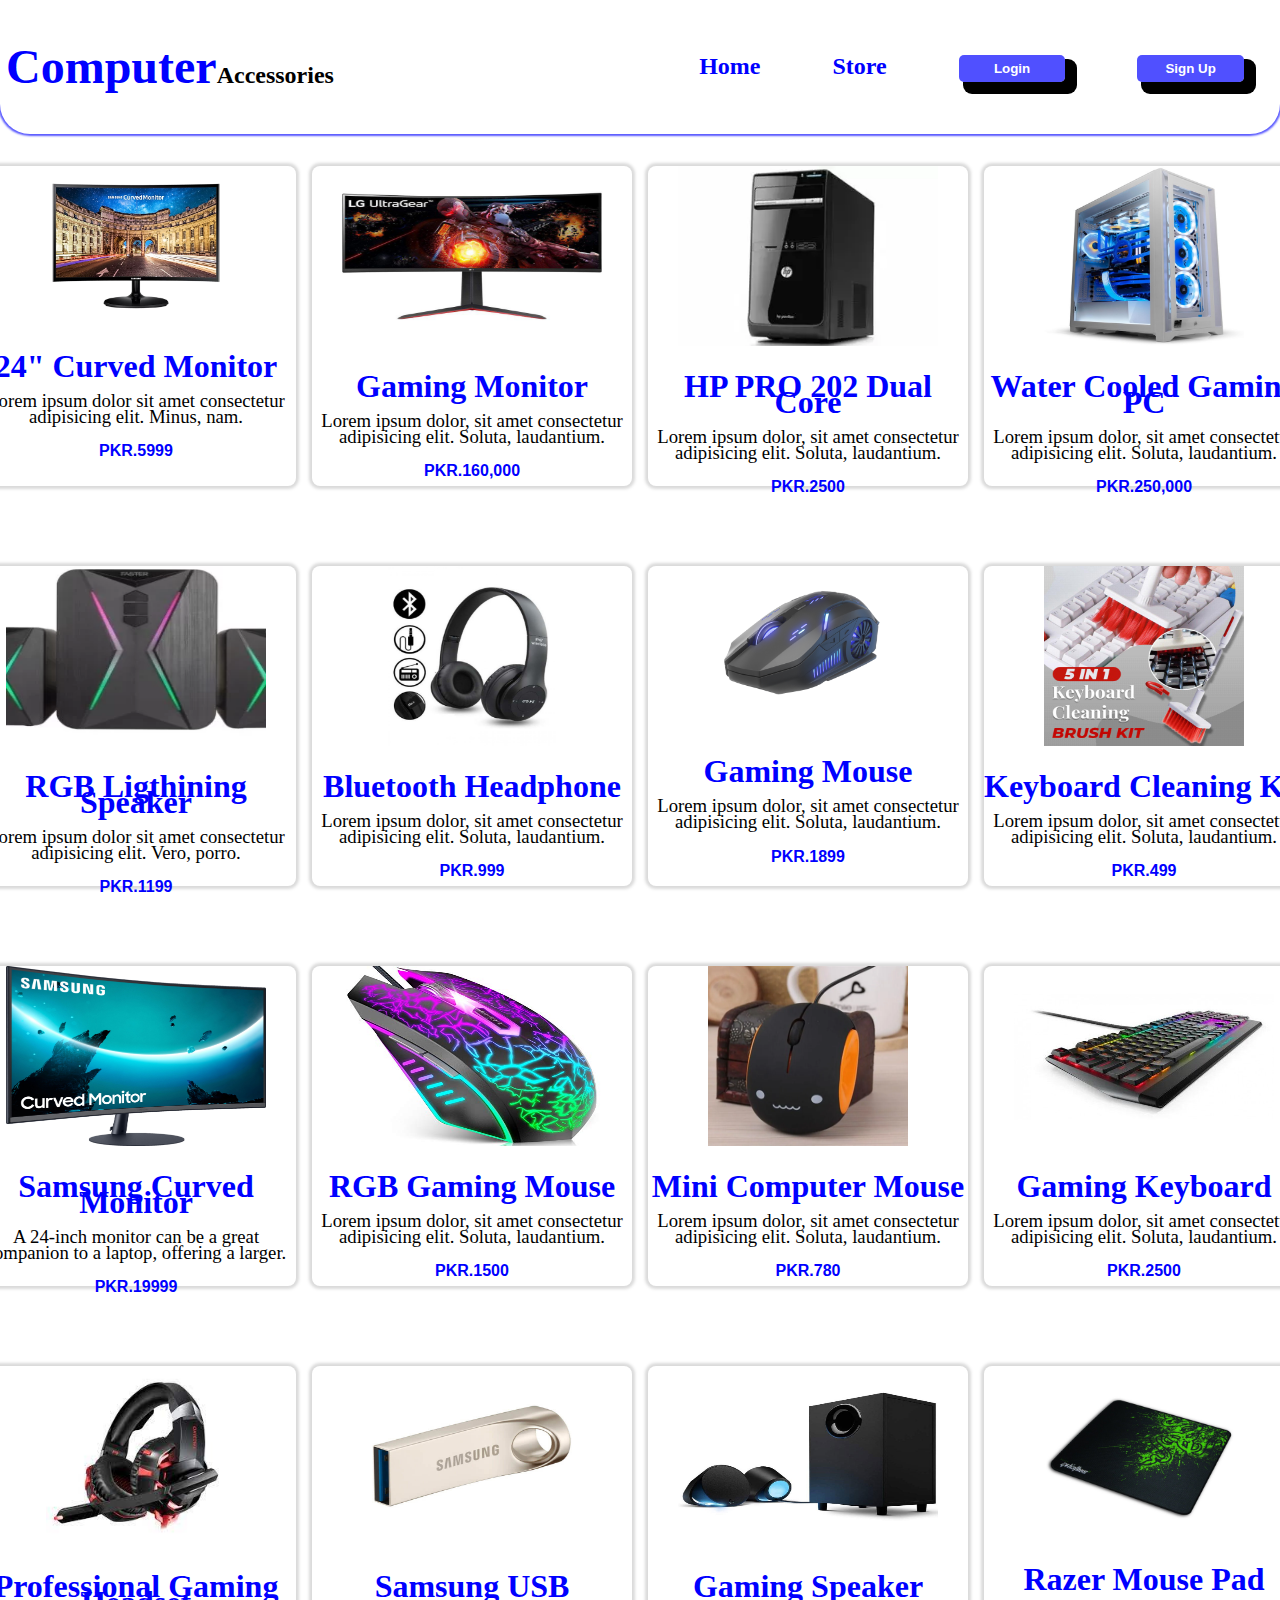
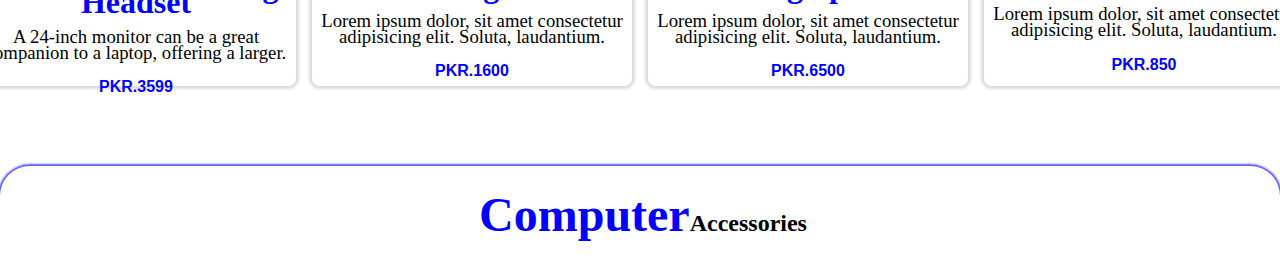
<file: index.html>
<!DOCTYPE html>
<html lang="en">
<head>
    <link rel="shortcut icon" href="./store icon.png" type="image/x-icon">
    <link rel="stylesheet" href="style.css">
    <meta charset="UTF-8">
    <meta name="viewport" content="width=device-width, initial-scale=1.0">
    <title>Computer Accessories</title>
</head>
<body>
    <header>
        <h1 id="ecommerce">
            <span id="computer">Computer</span><span id="accessories">Accessories</span>
        </h1>
        <nav>
            <ul>
                <li><a href="./index.html">Home</a></li>
                <li><a href="./store.html">Store</a></li>
                <li><a href="./login.html"><button>Login</button></a></li>
                <li><a href="./sign up.html"><button>Sign Up</button></a></li>
            </ul>
        </nav>
    </header>
    <section>
        <div id="container">
            <div class="card">
                <img src="./card pic 1.avif" width="200px" height="160px" alt="">
                <h1 class="itemname">
                    24" Curved Monitor
                </h1>
                <h3>
                    Lorem ipsum dolor sit amet consectetur adipisicing elit. Minus, nam.
                <h3>
                    <h4>
                        PKR.5999
                    </h4>
            </div>
            <div class="card">
                <img src="./card pic 2.jpg" width="260px" height="180px" alt="">
                <h1 class="itemname">
                     Gaming Monitor
                </h1>
                <h3>
                   Lorem ipsum dolor, sit amet consectetur adipisicing elit. Soluta, laudantium.
                <h3>
                    <h4>
                        PKR.160,000
                    </h4>
            </div>
            <div class="card">
                <img src="./card pic 3.webp" width="260px" height="180px" alt="">
                <h1 class="itemname">
                    HP PRO 202 Dual Core
                </h1>
                <h3>
                   Lorem ipsum dolor, sit amet consectetur adipisicing elit. Soluta, laudantium.
                <h3>
                    <h4>
                        PKR.2500
                    </h4>
            </div>
            <div class="card">
                <img src="./card pic 4.jpg" width="200px" height="180px" alt="">
                <h1 class="itemname">
                    Water Cooled Gaming PC
                </h1>
                <h3>
                   Lorem ipsum dolor, sit amet consectetur adipisicing elit. Soluta, laudantium.
                <h3>
                    <h4>
                        PKR.250,000
                    </h4>
            </div>
        </div>
    </section>
    <section>
        <div id="container">
            <div class="card">
                <img src="./card pic 5.webp" width="260px" height="180px" alt="">
                <h1 class="itemname">
                    RGB Ligthining Speaker
                </h1>
                <h3>
                    Lorem ipsum dolor sit amet consectetur adipisicing elit. Vero, porro.
                <h3>
                    <h4>
                        PKR.1199
                    </h4>
            </div>
            <div class="card">
                <img src="./card pic 6.jpg" width="200px" height="180px" alt="">
                <h1 class="itemname">
                     Bluetooth Headphone
                </h1>
                <h3>
                   Lorem ipsum dolor, sit amet consectetur adipisicing elit. Soluta, laudantium.
                <h3>
                    <h4>
                        PKR.999
                    </h4>
            </div>
            <div class="card">
                <img src="./card pic 7.jpg" width="260px" height="180px" alt="">
                <h1 class="itemname">
                    Gaming Mouse
                </h1>
                <h3>
                   Lorem ipsum dolor, sit amet consectetur adipisicing elit. Soluta, laudantium.
                <h3>
                    <h4>
                        PKR.1899
                    </h4>
            </div>
            <div class="card">
                <img src="./card pic 8.jpg" width="200px" height="180px" alt="">
                <h1 class="itemname">
                    Keyboard Cleaning Kit
                </h1>
                <h3>
                   Lorem ipsum dolor, sit amet consectetur adipisicing elit. Soluta, laudantium.
                <h3>
                    <h4>
                        PKR.499
                    </h4>
            </div>
        </div>
    </section>
    <section>
        <div id="container">
            <div class="card">
                <img src="./card pic 9.jpg" width="260px" height="180px" alt="">
                <h1 class="itemname">
                    Samsung Curved Monitor
                </h1>
                <h3>
                    A 24-inch monitor can be a great companion to a laptop, offering a larger.
                <h3>
                    <h4>
                        PKR.19999
                    </h4>
            </div>
            <div class="card">
                <img src="./card pic 10.jpg" width="260px" height="180px" alt="">
                <h1 class="itemname">
                     RGB Gaming Mouse
                </h1>
                <h3>
                   Lorem ipsum dolor, sit amet consectetur adipisicing elit. Soluta, laudantium.
                <h3>
                    <h4>
                        PKR.1500
                    </h4>
            </div>
            <div class="card">
                <img src="./card pic 11.webp" width="200px" height="180px" alt="">
                <h1 class="itemname">
                    Mini Computer Mouse
                </h1>
                <h3>
                   Lorem ipsum dolor, sit amet consectetur adipisicing elit. Soluta, laudantium.
                <h3>
                    <h4>
                        PKR.780
                    </h4>
            </div>
            <div class="card">
                <img src="./card pic 12.jpg" width="260px" height="180px" alt="">
                <h1 class="itemname">
                    Gaming Keyboard
                </h1>
                <h3>
                   Lorem ipsum dolor, sit amet consectetur adipisicing elit. Soluta, laudantium.
                <h3>
                    <h4>
                        PKR.2500
                    </h4>
            </div>
        </div>
    </section>
    <section>
        <div id="container">
            <div class="card">
                <img src="./card pic 13.jpeg" width="180px" height="180px" alt="">
                <h1 class="itemname">
                    Professional Gaming Headset
                </h1>
                <h3>
                    A 24-inch monitor can be a great companion to a laptop, offering a larger.
                <h3>
                    <h4>
                        PKR.3599
                    </h4>
            </div>
            <div class="card">
                <img src="./card pic 14.jpg" width="200px" height="180px" alt="">
                <h1 class="itemname">
                     Samsung USB
                </h1>
                <h3>
                   Lorem ipsum dolor, sit amet consectetur adipisicing elit. Soluta, laudantium.
                <h3>
                    <h4>
                        PKR.1600
                    </h4>
            </div>
            <div class="card">
                <img src="./card pic 15.jpg" width="260px" height="180px" alt="">
                <h1 class="itemname">
                    Gaming Speaker 
                </h1>
                <h3>
                   Lorem ipsum dolor, sit amet consectetur adipisicing elit. Soluta, laudantium.
                <h3>
                    <h4>
                        PKR.6500
                    </h4>
            </div>
            <div class="card">
                <img src="./card pic 16.jpg" width="260px" height="180px" alt="">
                <h1 class="itemname">
                    Razer Mouse Pad 
                </h1>
                <h3>
                   Lorem ipsum dolor, sit amet consectetur adipisicing elit. Soluta, laudantium.
                <h3>
                    <h4>
                        PKR.850
                    </h4>
            </div>
        </div>
    </section>
    <footer>
        <h1>
            <span id="computer">Computer</span><span id="accessories">Accessories</span>
        </h1>
    </footer>
</body>
</html>
</file>
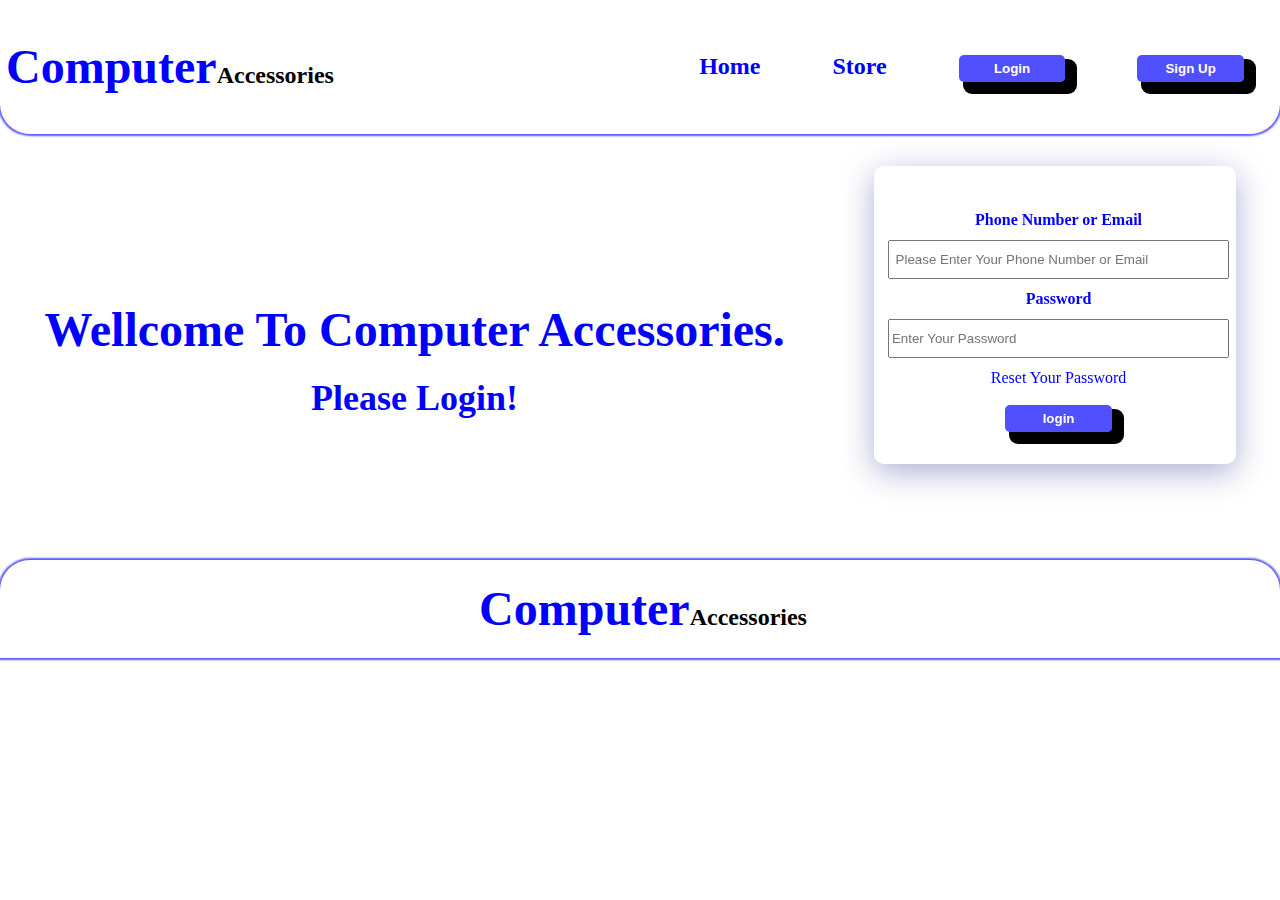
<file: login.html>
<!DOCTYPE html>
<html lang="en">
<head>
    <link rel="shortcut icon" href="./login icon.png" type="image/x-icon">
    <link rel="stylesheet" href="login.css">
    <meta charset="UTF-8">
    <meta name="viewport" content="width=device-width, initial-scale=1.0">
    <title>Login</title>
</head>
<body>
    <header>
        <h1 id="ecommerce">
            <span id="computer">Computer</span><span id="accessories">Accessories</span>
        </h1>
        <nav>
            <ul>
                <li><a href="./index.html">Home</a></li> 
                <li><a href="./store.html">Store</a></li>
                <li><a href="./login.html"><button>Login</button></a></li>
                <li><a href="./sign up.html"><button>Sign Up</button></a></li>
            </ul>
        </nav>
    </header>
    <section>
        <main>
            <div id="login">
                <div class="loginpage">
                    <h1>
                        Wellcome To  Computer Accessories.
                    </h1>
                    <h2>
                        Please Login!
                    </h2>
                </div>
                <div class="loginpage">
                    <form >
                    <label for="Phone Number or Email">Phone Number or Email</label>
                    
                    <input type="email" required placeholder=" Please Enter Your Phone Number or Email">
                   
                    <label for="Password">Password</label>
                    
                    <input type="password" required placeholder="Enter Your Password">
                    
                    <a href="#">Reset Your Password</a>
                    
                    <center>
                        <a href="./index.html">
                            <button>
                            login
                        </button>
                        </a>
                    </center>
                    </form>
                </div>
                
            </div>
        </main>
    </section>
    <footer>
        <h1>
            <span id="computer">Computer</span><span id="accessories">Accessories</span>
        </h1>
    </footer>
</body>
</html>
</file>
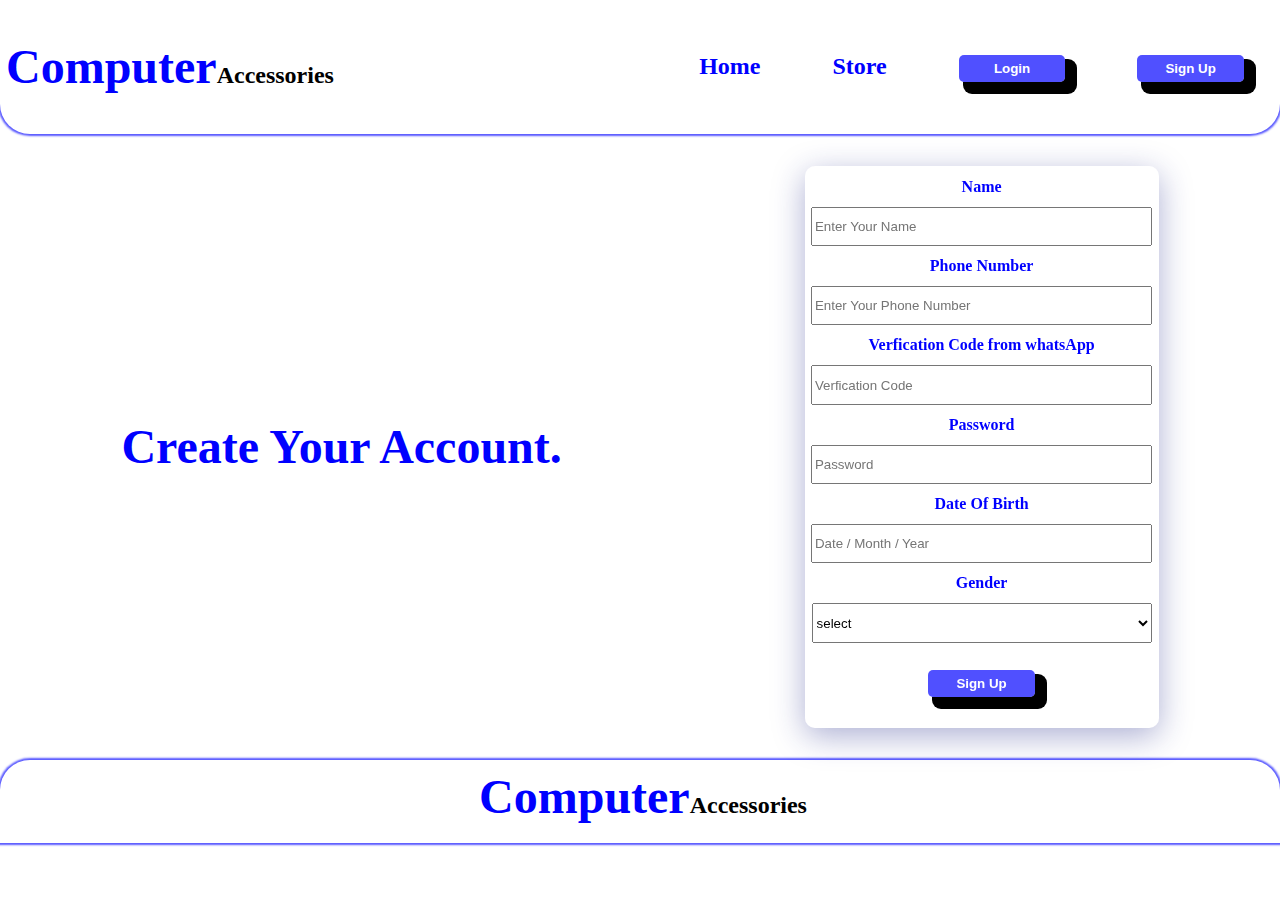
<file: sign up.html>
<!DOCTYPE html>
<html lang="en">
<head>
    <link rel="shortcut icon" href="./sign up icon.png" type="image/x-icon">
    <link rel="stylesheet" href="sign up.css">
    <meta charset="UTF-8">
    <meta name="viewport" content="width=device-width, initial-scale=1.0">
    <title>Sign Up</title>
</head>
<body>
    <header>
        <h1 id="ecommerce">
            <span id="computer">Computer</span><span id="accessories">Accessories</span>
        </h1>
        <nav>
            <ul>
                <li><a href="./index.html">Home</a></li> 
                <li><a href="./store.html">Store</a></li>
                <li><a href="./login.html"><button>Login</button></a></li>
                <li><a href="./sign up.html"><button>Sign Up</button></a></li>
            </ul>
        </nav>
    </header>
    <section>
        <main>
            <div id="login">
                <div class="loginpage">
                    <h1>
                        Create Your Account.
                    </h1>
                </div>
                <div class="loginpage">
                    <form>
                    <label for="Name">Name</label>
                    <input type="text" required
                    placeholder="Enter Your Name" >
                    
                    <label for="Phone Number">Phone Number</label>
                    
                    <input type="text" required placeholder="Enter Your Phone Number">
                    
                    <label for="Verfication Code from whatsApp">Verfication Code from whatsApp</label>
                    
                    <input type="text" required placeholder="Verfication Code">
        
                    <label for="Password">Password</label>
                    
                    <input type="password" placeholder="Password">
                    
                    <label for="Date of Birth">Date Of Birth</label>
                    
                    <input type="text" required placeholder="Date / Month / Year">
                    
                    <label for="Gender">Gender</label>
                   
                    <select name="Gender"     required id="Gender">Gender
                     <option value="select">select</option>   
                    <option value="Male">Male</option>
                    <option value="Female">Female</option>
                    </select>
                    <center>
                        <a href="./index.html">
                        <button id="signupbutton">
                            Sign Up
                        </button>
                        </a>
                    </center>
                    </form>
                </div>

            </div>
        </main>
    </section>
    <footer>
        <h1>
            <span id="computer">Computer</span><span id="accessories">Accessories</span>
        </h1>
    </footer>

</body>
</html
</file>
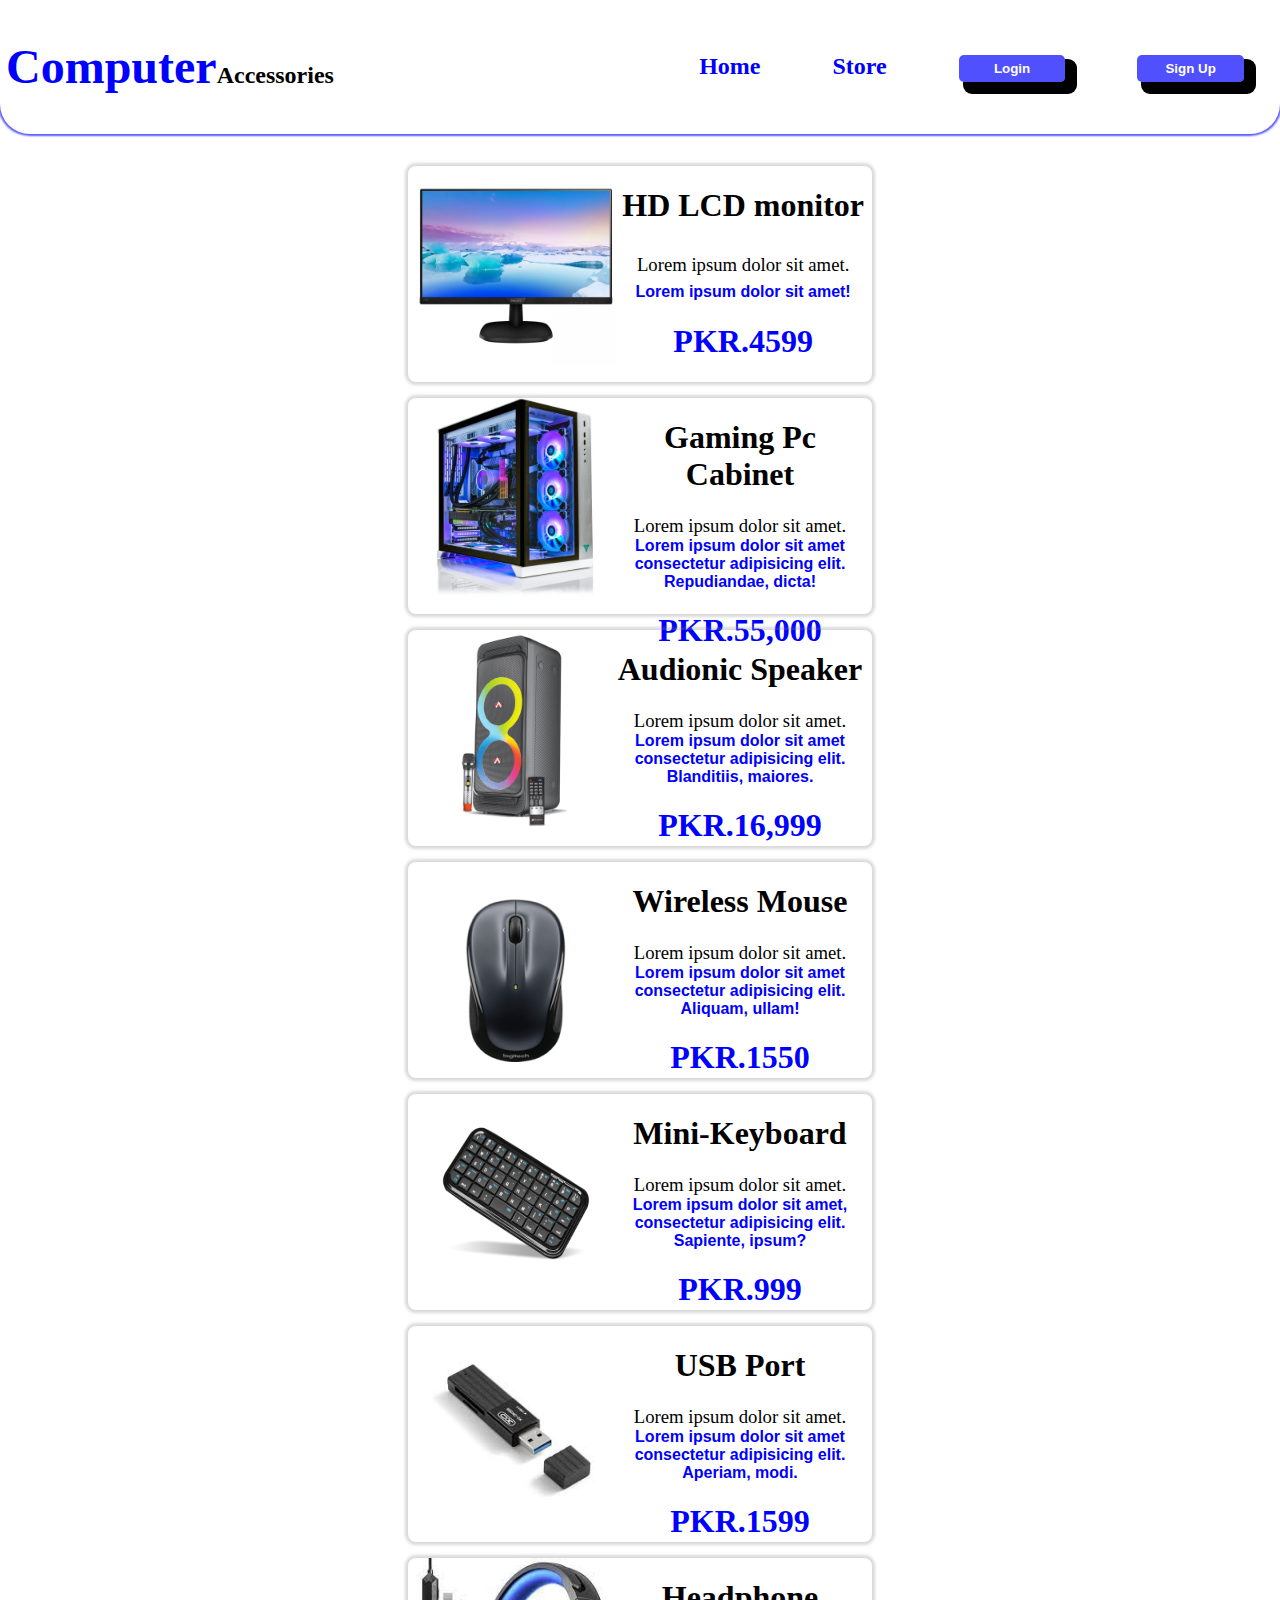
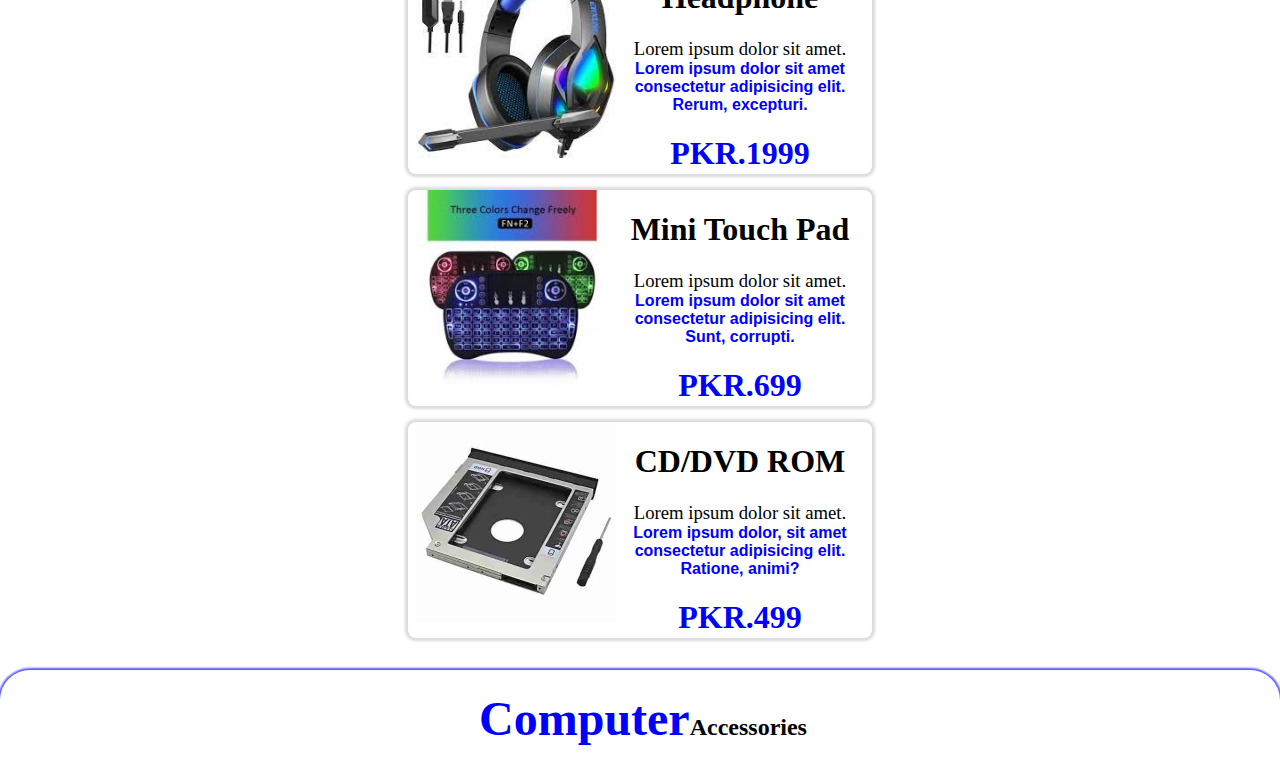
<file: store.html>
<!DOCTYPE html>
<html lang="en">
<head>
    <link rel="shortcut icon" href="./store icon.png" type="image/x-icon">
    <link rel="stylesheet" href="store.css">
    <link rel="stylesheet" href="style.css">
    <meta charset="UTF-8">
    <meta name="viewport" content="width=device-width, initial-scale=1.0">
    <title>Store</title>
</head>
<body>
    <header>
        <h1 id="ecommerce">
            <span id="computer">Computer</span><span id="accessories">Accessories</span>
        </h1>
        <nav>
            <ul>
                <li><a href="./index.html">Home</a></li>
                <li><a href="#">Store</a></li>
                <li><a href="./login.html"><button>Login</button></a></li>
                <li><a href="./sign up.html"><button>Sign Up</button></a></li>
            </ul>
        </nav>
    </header>
    <section>
        <div id="grid">
            <div class="griditems">
                <div>
                    <img src="./grid pic 1.webp" width="200px" height="200px
                    " alt="">
                </div>
                <div>
                    <h1>
                        HD LCD monitor
                    </h1>
                    <h3 id="description">
                         Lorem ipsum dolor sit amet.
                    </h3>
                    <h4>
                       Lorem ipsum dolor sit amet!
                    </h4>
                    <h1 class="amountcolor">
                         PKR.4599
                    </h1>
                </div>
            </div>
            <div class="griditems">
                <div>
                    <img src="./grid pic 2.webp" width="200px" height="200px
                    " alt="">
                </div>
                <div>
                    <h1>
                        Gaming Pc Cabinet
                    </h1>
                    <h3>
                        Lorem ipsum dolor sit amet.
                    </h3>
                    <h4>
                        Lorem ipsum dolor sit amet consectetur adipisicing elit. Repudiandae, dicta!
                    </h4>
                    <h1 class="amountcolor">
                        PKR.55,000
                    </h1>
                </div>
            </div>
            <div class="griditems"> <div>
                <img src="./grid pic 3.webp" width="200px" height="200px
                " alt="">
            </div>
            <div>
                <h1>
                    Audionic Speaker
                </h1>
                <h3>
                   Lorem ipsum dolor sit amet.
                </h3>
                <h4>
                    Lorem ipsum dolor sit amet consectetur adipisicing elit. Blanditiis, maiores.
                </h4>
                <h1 class="amountcolor">
                    PKR.16,999
                </h1>
            </div>
        </div>
            <div class="griditems">
                <div>
                    <img src="./grid pic 4.png" width="200px" height="200px
                    " alt="">
                </div>
                <div>
                    <h1>
                         Wireless Mouse
                    </h1>
                    <h3>
                        Lorem ipsum dolor sit amet.
                    </h3>
                    <h4>
                        Lorem ipsum dolor sit amet consectetur adipisicing elit. Aliquam, ullam!
                    </h4>
                    <h1 class="amountcolor">
                        PKR.1550
                    </h1>
                </div>
            </div>
            <div class="griditems">
                <div>
                    <img src="./grid pic 5.webp" width="200px" height="200px
                    " alt="">
                </div>
                <div>
                    <h1>
                        Mini-Keyboard
                    </h1>
                    <h3>
                        Lorem ipsum dolor sit amet.
                    </h3>
                    <h4>
                        Lorem ipsum dolor sit amet, consectetur adipisicing elit. Sapiente, ipsum?
                    </h4>
                    <h1 class="amountcolor">
                        PKR.999
                    </h1>
                </div>
            </div>
            <div class="griditems">
                <div>
                    <img src="./grid pic 6.jpeg" width="200px" height="200px
                    " alt="">
                </div>
                <div>
                    <h1>
                        USB Port
                    </h1>
                    <h3>
                        Lorem ipsum dolor sit amet.
                    </h3>
                    <h4>
                        Lorem ipsum dolor sit amet consectetur adipisicing elit. Aperiam, modi.
                    </h4>
                    <h1 class="amountcolor">
                        PKR.1599
                    </h1>
                </div>
            </div>
            <div class="griditems">
                <div>
                    <img src="./grid pic 7.jpeg" width="200px" height="200px
                    " alt="">
                </div>
                <div>
                    <h1>
                        Headphone
                    </h1>
                    <h3>
                        Lorem ipsum dolor sit amet.
                    </h3>
                    <h4>
                        Lorem ipsum dolor sit amet consectetur adipisicing elit. Rerum, excepturi.
                    </h4>
                    <h1 class="amountcolor">
                        PKR.1999
                    </h1>
                </div>
            </div>
            <div class="griditems">
                <div>
                    <img src="./grid pic 8.jpeg" width="200px" height="200px
                    " alt="">
                </div>
                <div>
                    <h1>
                        Mini Touch Pad
                    </h1>
                    <h3>
                        Lorem ipsum dolor sit amet.
                    </h3>
                    <h4>
                      Lorem ipsum dolor sit amet consectetur adipisicing elit. Sunt, corrupti.
                    </h4>
                    <h1 class="amountcolor">
                        PKR.699
                    </h1>
                </div>
            </div>
            <div class="griditems">
                <div>
                    <img src="./gird pic 9.webp" width="200px" height="200px
                    " alt="">
                </div>
                <div>
                    <h1>
                        CD/DVD ROM
                    </h1>
                    <h3>
                        Lorem ipsum dolor sit amet.
                    </h3>
                    <h4>
                     Lorem ipsum dolor, sit amet consectetur adipisicing elit. Ratione, animi?
                    </h4>
                    <h1 class="amountcolor">
                        PKR.499
                    </h1>
                </div>
            </div>
        </div>
    </section>
    <footer>
        <h1>
            <span id="computer">Computer</span><span id="accessories">Accessories</span>
        </h1>
    </footer>
    
</body>
</html>
</file>
<file: style.css>
body{
    margin: 0%;
}
html{
    scroll-behavior: smooth;
}
header{
    display: flex;
    justify-content: space-between;
    align-items: center;
    border-bottom-right-radius: 30px;
    border-bottom-left-radius: 30px;
    padding-left: 6px;
    box-shadow: 0px 0px 2px 2px rgba(0, 0, 255, 0.658);
}
ul{
    display: flex;
    align-items: center;
}
li{
    list-style: none;
    margin: 1.5em;
    font-size: 1.5rem;
    font-weight: bold;
    transition: 0.2s;
    color: blue;
}
li:hover{
    color: black;
    cursor: pointer;
}

@media(max-width:900px){
  header{
    display: flex;
    flex-direction: column;
  }
  ul{
    display: flex;
    flex-direction: column;
    line-height: 0%;
  }
}
@media(max-width:300px){
    header{
        display: flex;
        flex-direction: column;
      }
}
#computer{
    color: blue;
    font-size: 3rem;
    cursor: default;
}
#accessories{
    font-size: 1.5rem;
    cursor: default;
}
button{
    height: 2em;
    width: 8em;
    background-color: rgba(0, 0, 255, 0.685);
    color: white;
    border: none;
    box-shadow: 8px 8px 0px 4px black;
    transition: 0.2s;
    font-weight: bold;
    border-radius: 5px;
}
button:hover{
    background-color: blue;
    box-shadow: -8px -8px 0px 4px black;
    cursor: pointer;
}
a{
    color: blue;
    text-decoration: none;
}
a:hover{
    color: black;
    text-decoration: underline blue;
}
#amountcolor{
    color: blue;
}
#container{
    display: grid;
    grid-template-columns: repeat(4,0fr);
    grid-template-rows: repeat(4,0fr);
    grid-gap: 1em;
    margin-top: 2em;
    justify-content: center;
}
@media(max-width:1200px){
    #container{
        display: grid;
        grid-template-columns: repeat(3,0fr);
        grid-template-rows: repeat(4,0fr);
        grid-gap: 1em;
        margin-top: 2em;
        justify-content: center;
    }
}
@media(max-width:1000px){
    #container{
        display: grid;
        grid-template-columns: repeat(2,0fr);
        grid-template-rows: repeat(4,0fr);
        grid-gap: 1em;
        margin-top: 2em;
        justify-content: center;
    }
}
@media(max-width:700px){
    #container{
        display: grid;
        grid-template-columns: repeat(1,0fr);
        grid-template-rows: repeat(4,0fr);
        grid-gap: 1em;
        margin-top: 2em;
        justify-content: center;
    }
}
.itemname{
    color: blue;
    margin-bottom: 0%;
    margin-top: 1em;
}
h3{
    font-weight: lighter ;
    margin-bottom: 0%;
}
h4{
    margin-top: 0%;
    color: blue;
    font-family: 'Segoe UI', Tahoma, Geneva, Verdana, sans-serif;
    font-weight: bold;
}
.card{
    display: flex;
    flex-direction: column;
    align-items: center;
    text-align: center;
    line-height: 1em;
    height: 20em;
    width: 20em;
    box-shadow: 0px 0px 3px 3px rgba(128, 128, 128, 0.295);
    border-radius: 8px;
    transition: 0.2s;
}
.card:hover{
       background-color: rgba(128, 128, 128, 0.164);
       cursor: pointer;
}
footer{
    display: flex;
    justify-content: center;
    border-top-right-radius: 30px;
    border-top-left-radius: 30px;
    padding-left: 6px;
    box-shadow: 0px 0px 2px 2px rgba(0, 0, 255, 0.658);
    margin-top: 2em;

}
</file>
<file: login.css>
body{
    margin: 0%;
}
html{
    scroll-behavior: smooth;
}
html{
    scroll-behavior: smooth;
}
header{
    display: flex;
    justify-content: space-between;
    align-items: center;
    border-bottom-right-radius: 30px;
    border-bottom-left-radius: 30px;
    padding-left: 6px;
    box-shadow: 0px 0px 2px 2px rgba(0, 0, 255, 0.658);
}
ul{
    display: flex;
    align-items: center;
}
li{
    list-style: none;
    margin: 1.5em;
    font-size: 1.5rem;
    font-weight: bold;
    transition: 0.2s;
    color: blue;
}
li:hover{
    color: black;
    cursor: pointer;
}
@media(max-width:900px){
    header{
      display: flex;
      flex-direction: column;
    }
    ul{
      display: flex;
      flex-direction: column;
      line-height: 0%;
    }
  }
  @media(max-width:300px){
      header{
          display: flex;
          flex-direction: column;
        }
  }
#computer{
    color: blue;
    font-size: 3rem;
    cursor: default;
}
#accessories{
    font-size: 1.5rem;
    cursor: default;
}
button{
    height: 2em;
    width: 8em;
    background-color: rgba(0, 0, 255, 0.685);
    color: white;
    border: none;
    box-shadow: 8px 8px 0px 4px black;
    transition: 0.2s;
    font-weight: bold;
    border-radius: 5px;
}
button:hover{
    background-color: blue;
    box-shadow: -8px -8px 0px 4px black;
    cursor: pointer;
}
section{
    margin-top: 2em;
}
form{
    display: flex;
    flex-direction: column;
    justify-content: center;
    align-items: center;
    line-height: 2.5em;
       
}
#login{
    display: flex;
    justify-content: space-around;
    align-items: center;
}
@media(max-width:1000px){
    #login{
        display: flex;
        flex-direction: column;
        justify-content: space-around;
        align-items: center;
}
}
.loginpage:nth-child(1){
   text-align: center;
   line-height: 1.5em;
   color: blue;
   font-size: 1.5rem;
}
.loginpage:nth-child(2){
    /* box-shadow: 0px 0px 2px 2px gray; */
    height: 18em;
    width: 22em;
    padding-left: 8px;
    padding-top: 8px;
    border-radius: 8px;
    display: flex;
    flex-direction: column;
    line-height: 0.5em;
    justify-content: center;
    align-items: center;
    background: rgba( 255, 255, 255, 0.25 );
    box-shadow: 0 8px 32px 0 rgba( 31, 38, 135, 0.37 );
    backdrop-filter: blur( 10px );
    -webkit-backdrop-filter: blur( 10px );
    border-radius: 10px;
    border: 1px solid rgba( 255, 255, 255, 0.18 );
    margin-bottom: 6em;
}
label{
    font-weight: bold;
    color: blue;
}
input{
    height: 2.5em;
    width: 25em;
}
a{
    color: blue;
    text-decoration: none;
}
a:hover{
    color: black;
    text-decoration: underline blue;
}
footer{
    display: flex;
    justify-content: center;
    border-top-right-radius: 30px;
    border-top-left-radius: 30px;
    padding-left: 6px;
    box-shadow: 0px 0px 2px 2px rgba(0, 0, 255, 0.658);
}
</file>
<file: sign up.css>
body{
    margin: 0%;
}
html{
    scroll-behavior: smooth;
}
header{
    display: flex;
    justify-content: space-between;
    align-items: center;
    border-bottom-right-radius: 30px;
    border-bottom-left-radius: 30px;
    padding-left: 6px;
    box-shadow: 0px 0px 2px 2px rgba(0, 0, 255, 0.658);
}
ul{
    display: flex;
    align-items: center;
}
li{
    list-style: none;
    margin: 1.5em;
    font-size: 1.5rem;
    font-weight: bold;
    transition: 0.2s;
    color: blue;
}
li:hover{
    color: black;
    cursor: pointer;
}
@media(max-width:990px){
    header{
      display: flex;
      flex-direction: column;
    }
    ul{
      display: flex;
      flex-direction: column;
      line-height: 0%;
    }
  }
  @media(max-width:300px){
      header{
          display: flex;
          flex-direction: column;
        }
  }
#computer{
    color: blue;
    font-size: 3rem;
    cursor: default;
}
#accessories{
    font-size: 1.5rem;
    cursor: default;
}
button{
    height: 2em;
    width: 8em;
    background-color: rgba(0, 0, 255, 0.685);
    color: white;
    border: none;
    box-shadow: 8px 8px 0px 4px black;
    transition: 0.2s;
    font-weight: bold;
    border-radius: 5px;
}
button:hover{
    background-color: blue;
    box-shadow: -8px -8px 0px 4px black;
    cursor: pointer;
}
section{
    margin-top: 2em;
    margin-bottom: 2em;
}
#login{
    display: flex;
    justify-content: space-around;
    align-items: center;
}
@media(max-width:1000px){
    #login{
        display: flex;
        flex-direction: column;
        justify-content: space-around;
        align-items: center;
    }
}
.loginpage:nth-child(1){
   text-align: center;
   color: blue;
   font-size: 1.5rem;
}
.loginpage:nth-child(2){
    /* box-shadow: 0px 0px 2px 2px gray; */
    height: 35em;
    width: 22em;
    border-radius: 8px;
    background: rgba( 255, 255, 255, 0.25 );
    box-shadow: 0 8px 32px 0 rgba( 31, 38, 135, 0.37 );
    backdrop-filter: blur( 10px );
    -webkit-backdrop-filter: blur( 10px );
    border-radius: 10px;
    border: 1px solid rgba( 255, 255, 255, 0.18 );
}
form{
    display: flex;
    flex-direction: column;
    justify-content: center;
    align-items: center;
    line-height: 2.5em;
    font-weight: bold;
}
label{
    font-weight: bold;
    color: blue;
}
input{
    height: 2.5em;
    width: 25em;
    line-height: 1em;
}
a{
    color: blue;
    text-decoration: none;
}
a:hover{
    color: black;
    text-decoration: underline blue;
}
select{
    height: 3em;
    width: 25.5em;
}
footer{
    font-weight: bold;
    text-align: center;
    border-top-right-radius: 30px;
    border-top-left-radius: 30px;
    box-shadow: 0px 0px 2px 2px rgba(0, 0, 255, 0.658);
    padding-bottom: 8px;
    padding-top: 8px;
    line-height: 1em;
}
#signupbutton{
    height: 2em;
    width: 8em;
    background-color: rgba(0, 0, 255, 0.685);
    color: white;
    border: none;
    box-shadow: 8px 8px 0px 4px black;
    transition: 0.2s;
    font-weight: bold;
    border-radius: 5px;
    margin-top: 2em;
}
#signupbutton:hover{
    background-color: blue;
    box-shadow: -8px -8px 0px 4px black;
    cursor: pointer;
}
footer{
    display: flex;
    justify-content: center;
    border-top-right-radius: 30px;
    border-top-left-radius: 30px;
    padding-left: 6px;
    box-shadow: 0px 0px 2px 2px rgba(0, 0, 255, 0.658);
    margin-top: 2em;
}
</file>
<file: store.css>
body{
    margin: 0%;
}
html{
    scroll-behavior: smooth;
}
header{
    display: flex;
    justify-content: space-between;
    align-items: center;
    border-bottom-right-radius: 30px;
    border-bottom-left-radius: 30px;
    padding-left: 6px;
    box-shadow: 0px 0px 2px 2px rgba(0, 0, 255, 0.658);
}
ul{
    display: flex;
    align-items: center;
}
li{
    list-style: none;
    margin: 1.5em;
    font-size: 1.5rem;
    font-weight: bold;
    transition: 0.2s;
    color: blue;
}
li:hover{
    color: black;
    cursor: pointer;
}
@media(max-width:900px){
    header{
      display: flex;
      flex-direction: column;
    }
    ul{
      display: flex;
      flex-direction: column;
      line-height: 0%;
    }
  }
  @media(max-width:300px){
      header{
          display: flex;
          flex-direction: column;
        }
  }
#computer{
    color: blue;
    font-size: 3rem;
    cursor: default;
}
#accessories{
    font-size: 1.5rem;
    cursor: default;
}
button{
    height: 2em;
    width: 8em;
    background-color: rgba(0, 0, 255, 0.685);
    color: white;
    border: none;
    box-shadow: 8px 8px 0px 4px black;
    transition: 0.2s;
    font-weight: bold;
    border-radius: 5px;
}
button:hover{
    background-color: blue;
    box-shadow: -8px -8px 0px 4px black;
    cursor: pointer;
}
a{
    color: blue;
    text-decoration: none;
}
a:hover{
    color: black;
    text-decoration: underline blue;
}
#grid{
    display: grid;
    grid-template-columns: repeat(1,0fr);
    grid-template-rows: repeat(5,0fr);
    /* height: 100vh; */
    width: 100%;
    grid-gap: 1em;
    justify-content: center;
    margin-top: 2em;
    margin-bottom: 2em;
}
.griditems{
    display: flex;
    justify-content: space-between;
    text-align: center;
    height: 13.5em;
    width: 28em;
    box-shadow: 0px 0px 3px 3px rgba(128, 128, 128, 0.295);
    padding-right: 8px;
    padding-left: 8px;
    border-radius: 8px;
    transition: 0.2s;
}
@media(max-width:600px){
    .griditems{
        display: flex;
        flex-direction: column;
        justify-content: space-between;
        text-align: center;
        height: 26em;
        width: 15em;
        box-shadow: 0px 0px 3px 3px rgba(128, 128, 128, 0.425);
        padding-right: 8px;
        padding-left: 8px;
        padding-bottom: 15px;
    }
}
.griditems:hover{
    background-color: rgba(128, 128, 128, 0.233);
    cursor: pointer;
}
.amountcolor{
    color: blue;
}
#description{
    line-height: 2em;
}
footer{
    display: flex;
    justify-content: center;
    border-top-right-radius: 30px;
    border-top-left-radius: 30px;
    padding-left: 6px;
    box-shadow: 0px 0px 2px 2px rgba(0, 0, 255, 0.658);
    margin-top: 2em;

}
</file>
